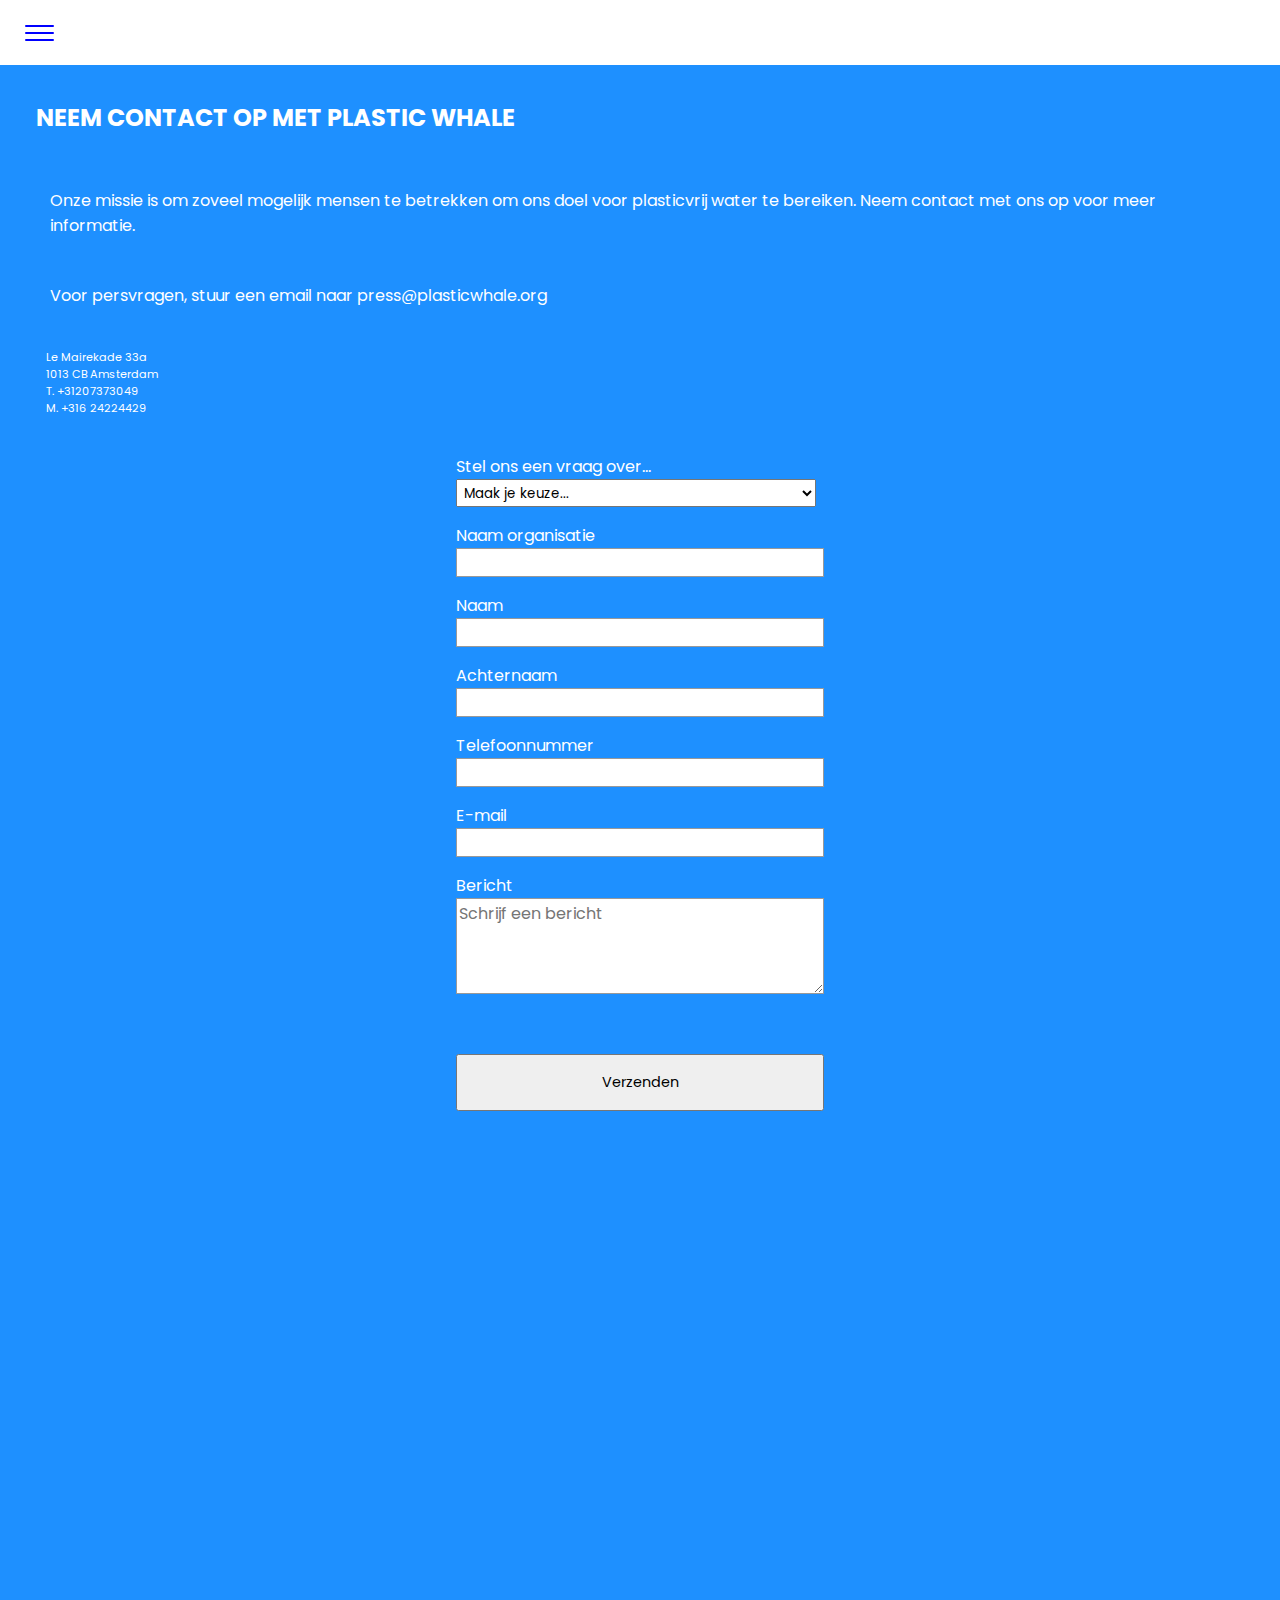
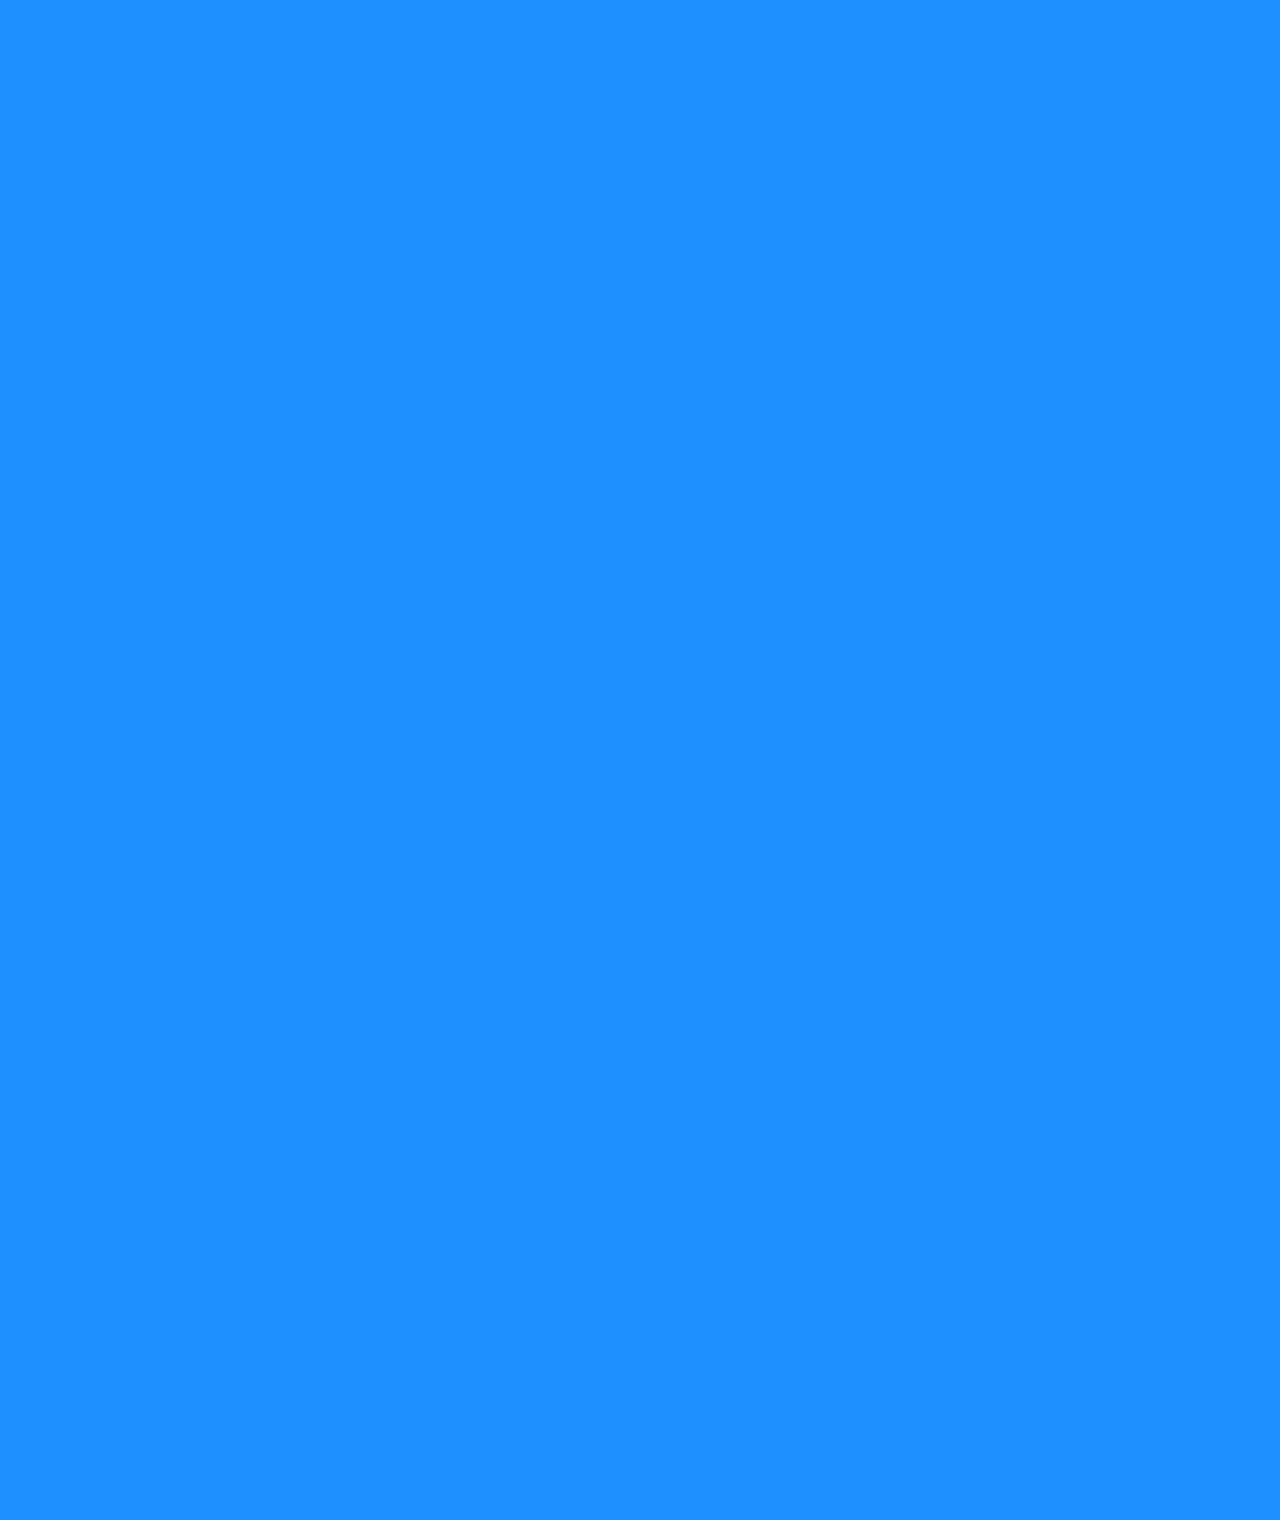
<file: plasticwhale2/contact.html>
<!DOCTYPE html>
<html lang="en">

<head>
    <meta name="viewport" content="width=device-width, initial-scale=1.0">
    <meta charset="UTF-8">
    <title>Contact</title>

    <link rel="stylesheet" href="contact.css">

    <link href="https://fonts.googleapis.com/css?family=Poppins&display=swap" rel="stylesheet">
</head>

<body>
    <div class="container">

        <div class="content">

            <nav>

                <div id="menuToggle">

                    <input type="checkbox" />
                    <span></span>
                    <span></span>
                    <span></span>
                    <ul id="menu">
                        <li>
                            <a href="index.html">Home</a>
                        </li>
                        <li>
                            <a href="index.html">Ons verhaal</a>
                        </li>

                        <li>
                            <a href="index.html">Plastic visserij</a>
                        </li>

                        <li>
                            <a href="index.html">Circulaire meubelen</a>
                        </li>

                        <li>
                            <a href="index.html">Fundament</a>
                        </li>

                        <li class="groter">
                            <a href="contact.html">Kom bij de Golf</a>
                        </li>

                    </ul>
                </div>
            </nav>
        </div>
    </div>

    <main>
        <section class="inleiding">
            <h2>
                NEEM CONTACT OP MET PLASTIC WHALE
            </h2>
            <p>
                Onze missie is om zoveel mogelijk mensen te betrekken om ons doel voor plasticvrij water te bereiken. Neem contact met ons op voor meer informatie.
            </p>
            <p>Voor persvragen, stuur een email naar press@plasticwhale.org</p>

            <p class="locatie">Le Mairekade 33a
                <br>1013 CB Amsterdam
                <br>T. +31207373049
                <br>M. +316 24224429</p>
        </section>

        <form id="formulier" action="#" method="post">
            <div>
            <label for="Maak je keuze">Stel ons een vraag over...
               <select name="vraag">
                <label for="Maak je keuze">Maak je keuze</label>
                <option value="maak je keuze...">Maak je keuze...</option>
                <option value="Plastic vissen">Plastic vissen</option>
                <option value="Partnerschap">Partnerschap</option>
                <option value="Schoolprogramma">Schoolprogramma</option>
                <option value="Boek een spreker">Boek een spreker</option>
                <option value="Foundation">Foundation</option>
            </select>
            </label>
            </div>
            
            <div>
                <label for="name">Naam organisatie</label>
                <input type="text" name="naameorganisatie" id="naamorganisatie">
            </div>

            <div>
                <label for="Naam">Naam </label>
                <input type="text" name="naam" id="naam">
            </div>

            <div>
                <label for="Achternaam">Achternaam </label>
                <input type="text" name="achternaam" id="achternaam">
            </div>

            <div>
                <label for="telefoon">Telefoonnummer </label>
                <input type="text" name="telefoon" id="telefoon">
            </div>

            <div>
                <label for="mail">E-mail </label>
                <input type="text" name="mail" id="mail">
            </div>

            <div class="bericht">
                <lable for="Bericht">Bericht</lable>
                <textarea name="bericht" placeholder="Schrijf een bericht"></textarea>
            </div>

   <div class="button">
    <button type="submit">Verzenden</button>
</div>
           

            <!-- <input type="text" name="vraag1" placeholder="Maak je keuze...">-->


        </form>

    </main>




</body></html>
</file>
<file: plasticwhale2/contact.css>
* {
    font-family: 'Poppins', sans-serif;
    box-sizing: border-box;
}

html,
body {
    width: 100%;
    height: 195em;
    margin: 0px;
    padding: 0px;
    overflow-x: hidden;
    background-color: dodgerblue
}

a {
    text-decoration: none;
    color: #1E1E23;
    opacity: 1;
    font-size: 100%;
    font-weight: 400;
    transition: 200ms;
}

a:hover {
    opacity: 0.5;
}

ul {
    padding: 0;
    list-style-type: none;
    height: 35em;
}


.container {
    Display: flex;
    justify-content: center;
    align-items: center;
    width: 100%;
    height: 20px
}

.content {
    width: 100%;
    height: 100%;
    overflow: hidden;
}

nav {
    background-color: white;
    height: 65px;
    width: 100%;
    position: absolute;
}

#menuToggle {
    display: block;
    flex-direction: column;
    position: relative;
    top: 25px;
    left: 25px;
    z-index: 1;
    user-select: none;
    height: 10em;
}

#menuToggle input {
    display: ;
    width: 40px;
    height: 32px;
    position: absolute;
    cursor: pointer;
    opacity: 0;
    z-index: 2;
}

#menuToggle span {
    display: block;
    width: 29px;
    height: 2px;
    margin-bottom: 5px;
    position: relative;
    background: blue;
    border-radius: 3px;
    z-index: 1;
    transform-origin: 5px 0px;
    transition: transform 0.5s cubic-bezier(0.77, 0.2, 0.05, 1.0),
        background 0.5s cubic-bezier(0.77, 0.2, 0.05, 1.0),
        opacity 0.55s ease;
}

#menuToggle span:first-child {
    transform-origin: 0% 0%;
}

#menuToggle span:nth-last-child(2) {
    transform-origin: 0% 100%;
}

#menuToggle input:checked ~ span {
    opacity: 1;
    transform: rotate(45deg) translate(-3px, -1px);
    background: #36383F;
}

#menuToggle input:checked ~ span:nth-last-child(3) {
    opacity: 0;
    transform: rotate(0deg) scale(0.2, 0.2);
}

#menuToggle input:checked ~ span:nth-last-child(2) {
    transform: rotate(-45deg) translate(0, -1px);
}

#menu {
    position: relative;
    width: 180px;
    height: 900px;
    box-shadow: 0 0 10px #85888C;
    margin: -50px 0 0 -50px;
    padding: 50px;
    padding-top: 125px;
    background-color: #F5F6FA;
    transform-origin: 0% 0%;
    transform: translate(-100%, 0);
    transition: transform 0.5s cubic-bezier(0.77, 0.2, 0.05, 1.0);

}

#menu li {
    padding: 10px 0;
    transition-delay: 2s;
}

#menuToggle input:checked ~ ul {
    transform: none;
}

.inleiding{
    margin:5em 2.25em 0em;
    color:white;      

}

.inleiding p{
    font-size: 0,8em;
    padding:0.9em;
}

.locatie{
    font-size: 0.7em
}
h2{
    font-weight:bolder;
    font:2em;
    padding-bottom: 0.8em;
}

form {
    /* Just to center the form on the page */
    margin: 0 auto;
    width: 400px;
    /* To see the outline of the form */
    padding: 1em;
  
  
    
}

form div + div {
    margin-top: 1em;
   
}



label {
    /* To make sure that all labels have the same size and are properly aligned */
    display: inline-block;
    width: 300px;
    text-align: left;
    color:white;
}

Select{
    width: 120%;
    padding:0.2em;
}
input, textarea {
    /* To make sure that all text fields have the same font settings
       By default, textareas have a monospace font */
    font: 1em 'Poppins', sans-serif;

    /* To give the same size to all text field */
    width: 100%;
    
    box-sizing: border-box;

    /* To harmonize the look & feel of text field border */
    border: 1px solid #999;
}

input:focus, textarea:focus {
    /* To give a little highlight on active elements */
    border-color: #000;
}

.bericht{
    color:white;
}

textarea {
    /* To properly align multiline text fields with their labels */
    display:block;
    vertical-align: top;

    /* To give enough room to type some text */
    height: 6em;

    /* To allow users to resize any textarea vertically
       It does not work on all browsers */
    resize: vertical;
}

.button {
    /* To position the buttons to the same position of the text fields */
    padding-left: /* same size as the label elements */
}
button {
    /* This extra margin represent roughly the same space as the space
       between the labels and their text fields */
   
    width: 100%;
    height: 4em;
    font-size:0.9em;
    margin-top: 3em
}
</file>
